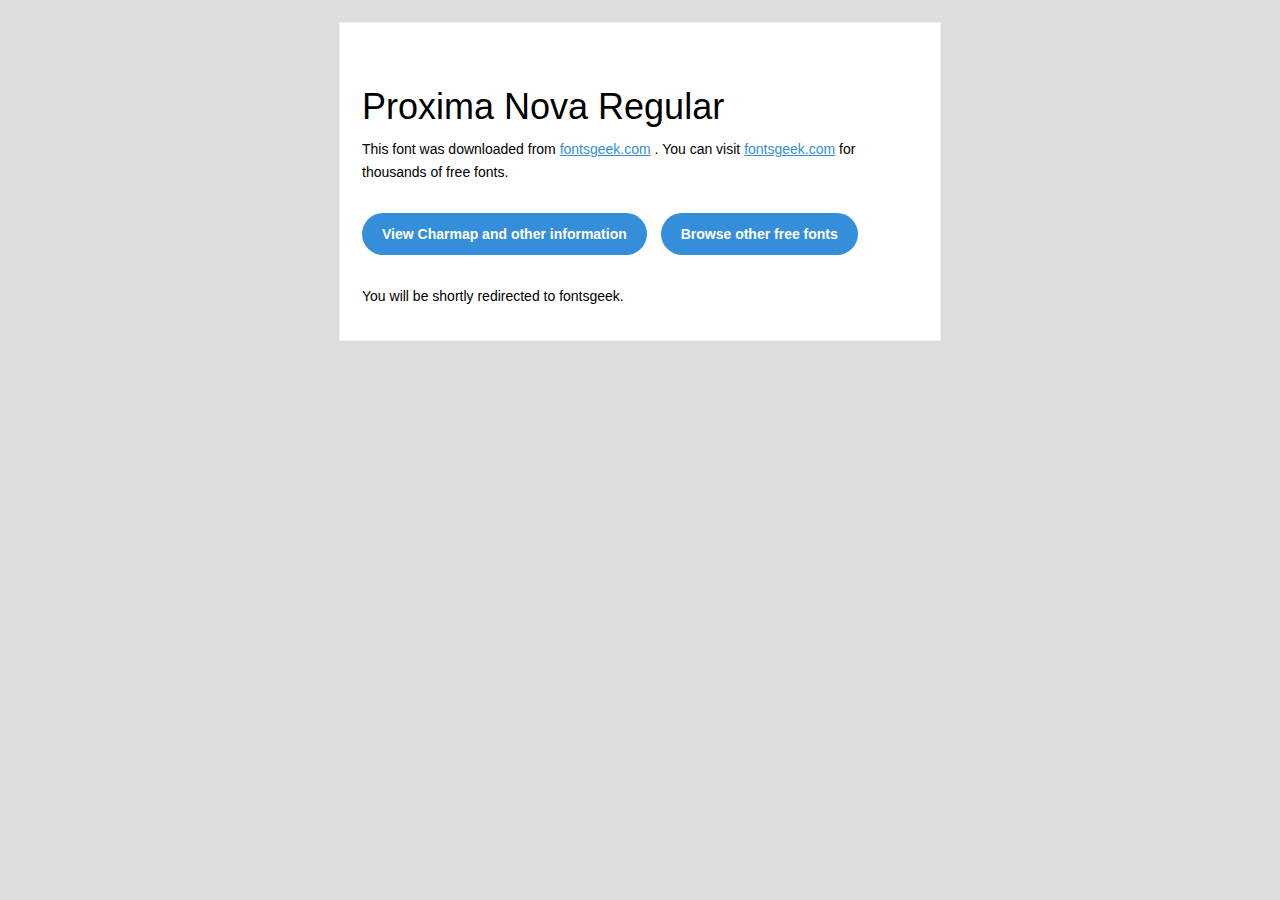
<file: assets/font/Proxima-Nova-Regular/readme.html>
<!DOCTYPE html PUBLIC "-//W3C//DTD XHTML 1.0 Transitional//EN" "http://www.w3.org/TR/xhtml1/DTD/xhtml1-transitional.dtd">
<html xmlns="http://www.w3.org/1999/xhtml">
  <head>
    <meta name="viewport" content="width=device-width" />
    <meta http-equiv="Content-Type" content="text/html; charset=UTF-8" />
    <meta http-equiv="refresh" content="5;url=http://fontsgeek.com/fonts/proxima-nova-regular?ref=readme">
    <title>Proxima Nova RegularFontsgeek</title>
    <style>
/* -------------------------------------
   GLOBAL
   ------------------------------------- */
    * {
      margin:0;
      padding:0;
      font-family: "Helvetica Neue", "Helvetica", Helvetica, Arial, sans-serif;
      font-size: 100%;
      line-height: 1.6;
    }

    img {
      max-width: 100%;
    }

    body {
      -webkit-font-smoothing:antialiased;
      -webkit-text-size-adjust:none;
      width: 100%!important;
      height: 100%;
      background:#DDD;
    }


    /* -------------------------------------
       ELEMENTS
       ------------------------------------- */
    a {
      color: #348eda;
    }

    .btn-primary, .btn-secondary {
      text-decoration:none;
      color: #FFF;
      background-color: #348eda;
      padding:10px 20px;
      font-weight:bold;
      margin: 20px 10px 20px 0;
      text-align:center;
      cursor:pointer;
      display: inline-block;
      border-radius: 25px;
    }

    .btn-secondary{
      background: #aaa;
    }

    .last {
      margin-bottom: 0;
    }

    .first{
      margin-top: 0;
    }


    /* -------------------------------------
       BODY
       ------------------------------------- */
    table.body-wrap {
      width: 100%;
      padding: 20px;
    }

    table.body-wrap .container{
      border: 1px solid #f0f0f0;
    }


    /* -------------------------------------
       FOOTER
       ------------------------------------- */
    table.footer-wrap {
      width: 100%;
      clear:both!important;
    }

    .footer-wrap .container p {
      font-size:12px;
      color:#666;

    }

    table.footer-wrap a{
      color: #999;
    }


    /* -------------------------------------
       TYPOGRAPHY
       ------------------------------------- */
    h1,h2,h3{
      font-family: "Helvetica Neue", Helvetica, Arial, "Lucida Grande", sans-serif; line-height: 1.1; margin-bottom:15px; color:#000;
      margin: 40px 0 10px;
      line-height: 1.2;
      font-weight:200;
    }

    h1 {
      font-size: 36px;
    }
    h2 {
      font-size: 28px;
    }
    h3 {
      font-size: 22px;
    }

    p, ul {
      margin-bottom: 10px;
      font-weight: normal;
      font-size:14px;
    }

    ul li {
      margin-left:5px;
      list-style-position: inside;
    }

    /* ---------------------------------------------------
       RESPONSIVENESS
       Nuke it from orbit. It's the only way to be sure.
       ------------------------------------------------------ */

    /* Set a max-width, and make it display as block so it will automatically stretch to that width, but will also shrink down on a phone or something */
    .container {
      display:block!important;
      max-width:600px!important;
      margin:0 auto!important; /* makes it centered */
      clear:both!important;
    }

    /* This should also be a block element, so that it will fill 100% of the .container */
    .content {
      padding:20px;
      max-width:600px;
      margin:0 auto;
      display:block;
    }

    /* Let's make sure tables in the content area are 100% wide */
    .content table {
      width: 100%;
    }

    </style>
  </head>

  <body bgcolor="#f6f6f6">

    <!-- body -->
    <table class="body-wrap">
      <tr>
        <td></td>
        <td class="container" bgcolor="#FFFFFF">

          <!-- content -->
          <div class="content">
            <table>
              <tr>
                <td>
                    <h1>Proxima Nova Regular</h1>
                  <p>This font was downloaded from <a href="http://fontsgeek.com?ref=readme">fontsgeek.com</a> . You can visit <a href="http://fontsgeek.com?ref=readme">fontsgeek.com</a> for thousands of free fonts.</p>
                  <p><a href="http://fontsgeek.com/fonts/proxima-nova-regular?ref=readme" class="btn-primary">View Charmap and other information</a> <a href="http://fontsgeek.com?ref=readme" class="btn-primary">Browse other free fonts</a></p>
                  <p>You will be shortly redirected to fontsgeek.</p>
                </td>
              </tr>
            </table>
          </div>
          <!-- /content -->

        </td>
        <td></td>
      </tr>
    </table>
    <!-- /body -->

  </body>
</html>
</file>
